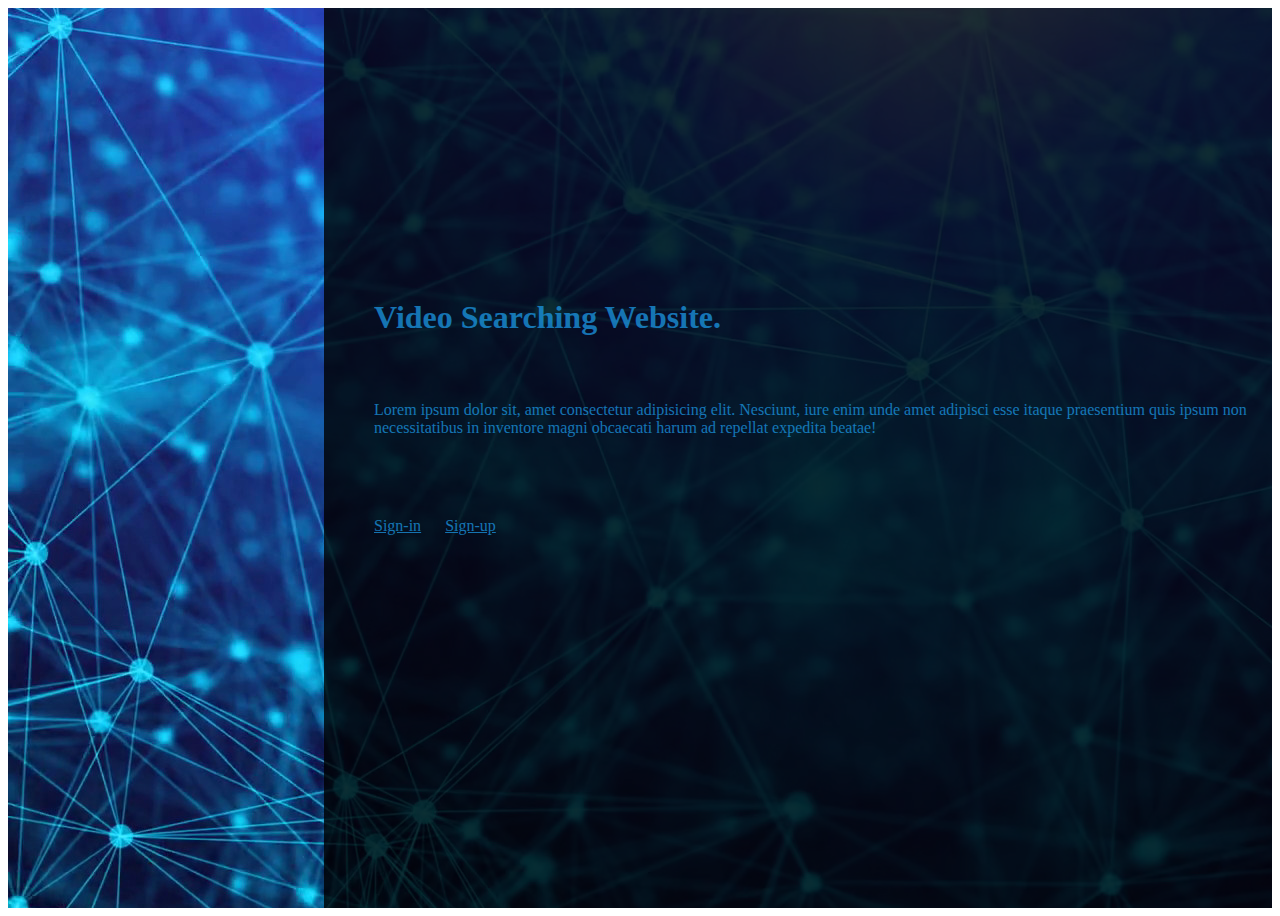
<file: index.html>
<!DOCTYPE html>
<html lang="en">
<head>
    <meta charset="UTF-8">
    <meta http-equiv="X-UA-Compatible" content="IE=edge">
    <meta name="viewport" content="width=device-width, initial-scale=1.0">
    <link href="https://cdn.jsdelivr.net/npm/bootstrap@5.0.0-beta2/dist/css/bootstrap.min.css" rel="stylesheet" integrity="sha384-BmbxuPwQa2lc/FVzBcNJ7UAyJxM6wuqIj61tLrc4wSX0szH/Ev+nYRRuWlolflfl" crossorigin="anonymous">
    <link rel="stylesheet" href="css/stylesheet.css">
    <title></title>
</head>
<body>
    <div class="grid-container">
        <div class="item left"></div>
        
        <div class="item right">
            <div class="contentright">
            <h1>Video Searching Website<span>.</span></h1>
            <p>Lorem ipsum dolor sit, amet consectetur adipisicing elit. Nesciunt, iure enim unde amet adipisci esse itaque praesentium quis ipsum non necessitatibus in inventore magni obcaecati harum ad repellat expedita beatae!</p>
            <a href="./pages/signin.html" type="submit" class="btn btn-dark" >Sign-in</a>
            <a href="./pages/signup.html" type="submit" class="btn btn-dark" >Sign-up</a>
            </div>
        </div>  
    </div>
</body>
</html>
</file>
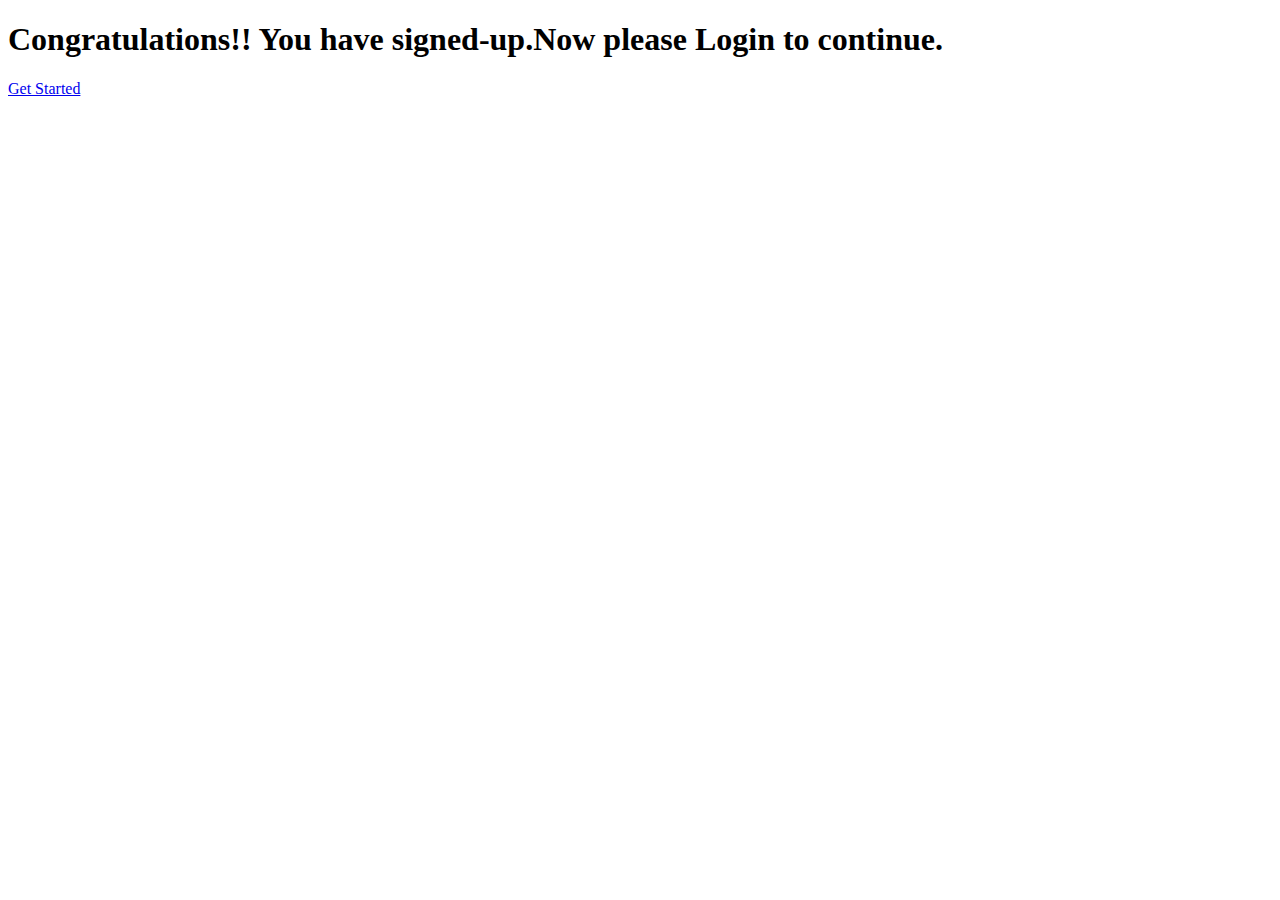
<file: pages/after-signup.html>
<!DOCTYPE html>
<html lang="en">
<head>
    <meta charset="UTF-8">
    <meta http-equiv="X-UA-Compatible" content="IE=edge">
    <meta name="viewport" content="width=device-width, initial-scale=1.0">
    <title>Document</title>
    <link href="https://cdn.jsdelivr.net/npm/bootstrap@5.0.0-beta2/dist/css/bootstrap.min.css" rel="stylesheet" integrity="sha384-BmbxuPwQa2lc/FVzBcNJ7UAyJxM6wuqIj61tLrc4wSX0szH/Ev+nYRRuWlolflfl" crossorigin="anonymous">
</head>
<body>
    <h1>Congratulations!! You have signed-up.Now please Login to continue.</h1>
    <a class="btn btn-primary" href="../index.html" role="button">Get Started</a>
    <!-- <script src="../js/auth.js"></script> -->
</body>
</html>
</file>
<file: css/stylesheet.css>
.grid-container{
    height:100vh;
    display:grid;
    grid-template-columns: 1fr 3fr;
    background-image: url(../images/image.jpg);
}
.right{
padding:50px;
background-color:rgba(0,0,0,0.8);
position: relative;
}
.contentright{
    position: absolute;
    top:30%;
    opacity:0.7;
}
.contentright h1{
    height: 80px;
    color:rgb(29, 160, 240);
}
.contentright p{
    height:100px;
    color:rgb(29, 160, 240);
}
.contentright a{
    margin-right:20px;
    color:rgb(29, 160, 240) ;
}
span{
    color:rgb(29, 160, 240);
    size:100px;
}
</file>
